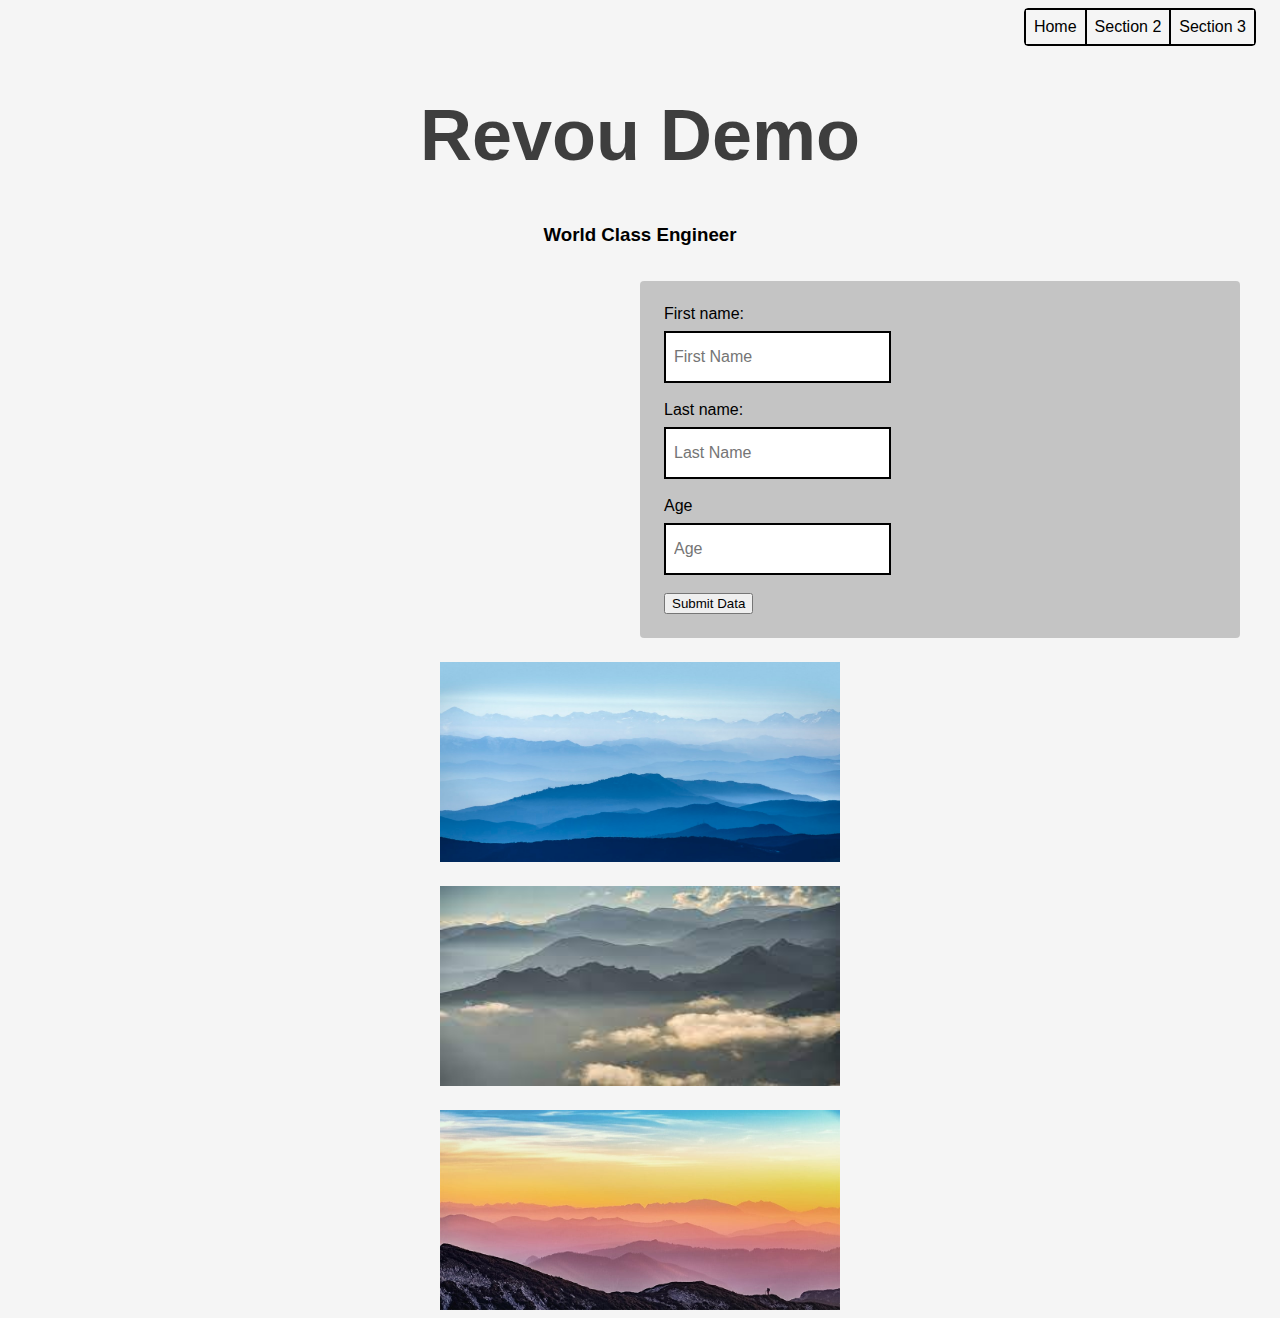
<file: index.html>
<!DOCTYPE html>
<html lang="en">

<head>
  <meta charset="utf-8" />
  <link rel="stylesheet" href="styles.css">
  <link rel="stylesheet" href="custom_styles.css">
  <title>Revou Demo</title>
</head>

<body>
  <div class="navigation">
    <nav>
      <ul class="nav">
        <li><a href="#navigation">Home</a></li>
        <li><a href="#section-2">Section 2</a></li>
        <li><a href="#section-3">Section 3</a></li>
      </ul>
    </nav>
  </div>
  <div class="header">
    <h1 id="titleLabel" class="title">Revou Demo</h1>
    <h3>World Class Engineer</h3>
  </div>
  <div class="main_content">
    <div class="left-section">
      <h3 id="fnameOutput"> </h3> 
      <h3 id="lnameOutput"> </h3> 
      <h3 id="ageOutput"> </h3> 
    </div>
    <div class="right-section">
      <div class="container">
        <form>
          <label for="fnameInput">First name:</label>
          <input type="text" id="fnameInput" name="fnameInput" placeholder="First Name"><br><br>
          <label for="lnameInput">Last name:</label>
          <input type="text" id="lnameInput" name="lnameInput" placeholder="Last Name"><br><br>
          <label for="ageInput">Age</label>
          <input type="number" id="ageInput" name="ageInput" placeholder="Age"><br><br>
          <button type="submit" id="submitButton"> Submit Data </button>
        </form>
      </div>
    </div>

  </div>
  <img src="img/images-1.jpeg", class="slider">
  <img src="img/images-2.jpeg", class="slider">
  <img src="img/images-3.jpg", class="slider">
  <script src="script.js"></script>
</body>

</html>
</file>
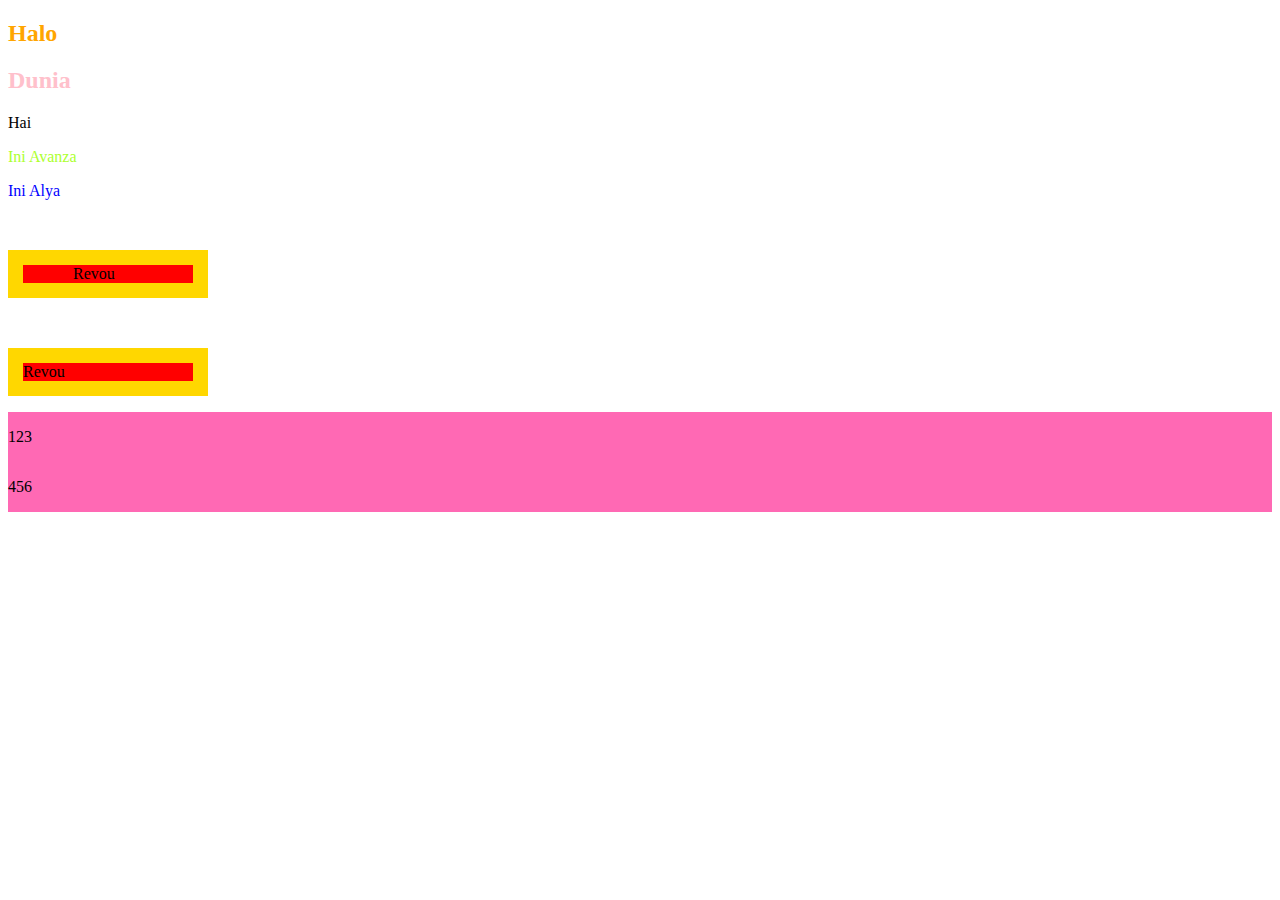
<file: demo.html>
<!DOCTYPE html>
<html>

<head>
    <meta charset="utf-8" />
    <title>Revou Demo</title>
    <style>
        h2 {color: orange;}
        h2.title {color: pink;}
        p {color: black;}
        .mobil {color: blue;}
        #avanza {color: greenyellow}
        .containerWithBox {
            background-color: red;
            width: 200px;
            padding-left: 50px ;
            border: 15px solid gold;
            margin-top: 50px;
            box-sizing: border-box;
        }
        .containerWithoutBox {
            background-color: red;
            width: 200px;
            border: 15px solid gold;
            margin-top: 50px;
            box-sizing: border-box;
        }
        .flexBoxRow {
            display: flex;
            background-color: hotpink;
            flex-direction: row;
        }
        .flexBoxColumn {
            display: flex;
            background-color: hotpink;
            flex-direction: column;
        }
    </style>    
</head>

<body>
    <h2>Halo</h2>
    <h2 class="title">Dunia</h2>
    <p>Hai</p>
    <p class="mobil" id="avanza">Ini Avanza</p>
    <p class="mobil" id="alya">Ini Alya</p>
    <p class="containerWithBox">Revou</p>
    <p class="containerWithoutBox">Revou</p>
    <div class="flexBoxColumn">
        <div class="flexBoxRow">
            <p>1</p>
            <p>2</p>
            <p>3</p>
        </div>
        <div class="flexBoxRow">
            <p>4</p>
            <p>5</p>
            <p>6</p>
        </div>
    </div>
</body>

</html>
</file>
<file: styles.css>
body {
  background-color: whitesmoke;
  font-family: Arial, Helvetica, sans-serif;
}

h1.title {
  text-align: center;
  color: rgba(0, 0, 0, 0.75);
  font-size: 72px;
}

h3 {
  text-align: center;
  color: black;
}

h4 {
  text-align: center;
  color: gray
}

nav {
  display: flex;
  justify-content: flex-end;
}

nav ul {
  display: flex;
  list-style: none;
  padding: 0;
  margin: 0;
  border: 1px solid black;
  border-radius: 4px;
  margin-right: 16px;
}

nav a {
  display: inline-block;
  padding: 8px;
  text-align: center;
  text-decoration: none;
  color: black;
  border: 1px solid black;
}

label {
  display: block;
  padding-bottom: 8px;
}

input {
  border: 2px solid black;
  height: 32px;
  font-size: 16px;
  padding: 8px;
}

img {
  display: block;
  margin-left: auto;  
  margin-right: auto;  
  margin-top: 24px;
  width: 400px;
  height: 200px;
}

@media screen and (max-width: 1000px) {
  h1.title {
    color: red;
  }
}
</file>
<file: custom_styles.css>
.main_content {
    display: flex;
    padding-top: 16px;
    padding-left: 32px;
    padding-right: 32px;
}

.left-section {
    width: 50%;
}

.right-section {
    width: 50%;
}

.container {
    background-color: rgba(0, 0, 0, 0.2);
    padding: 24px;
    border-radius: 4px;
}
</file>
